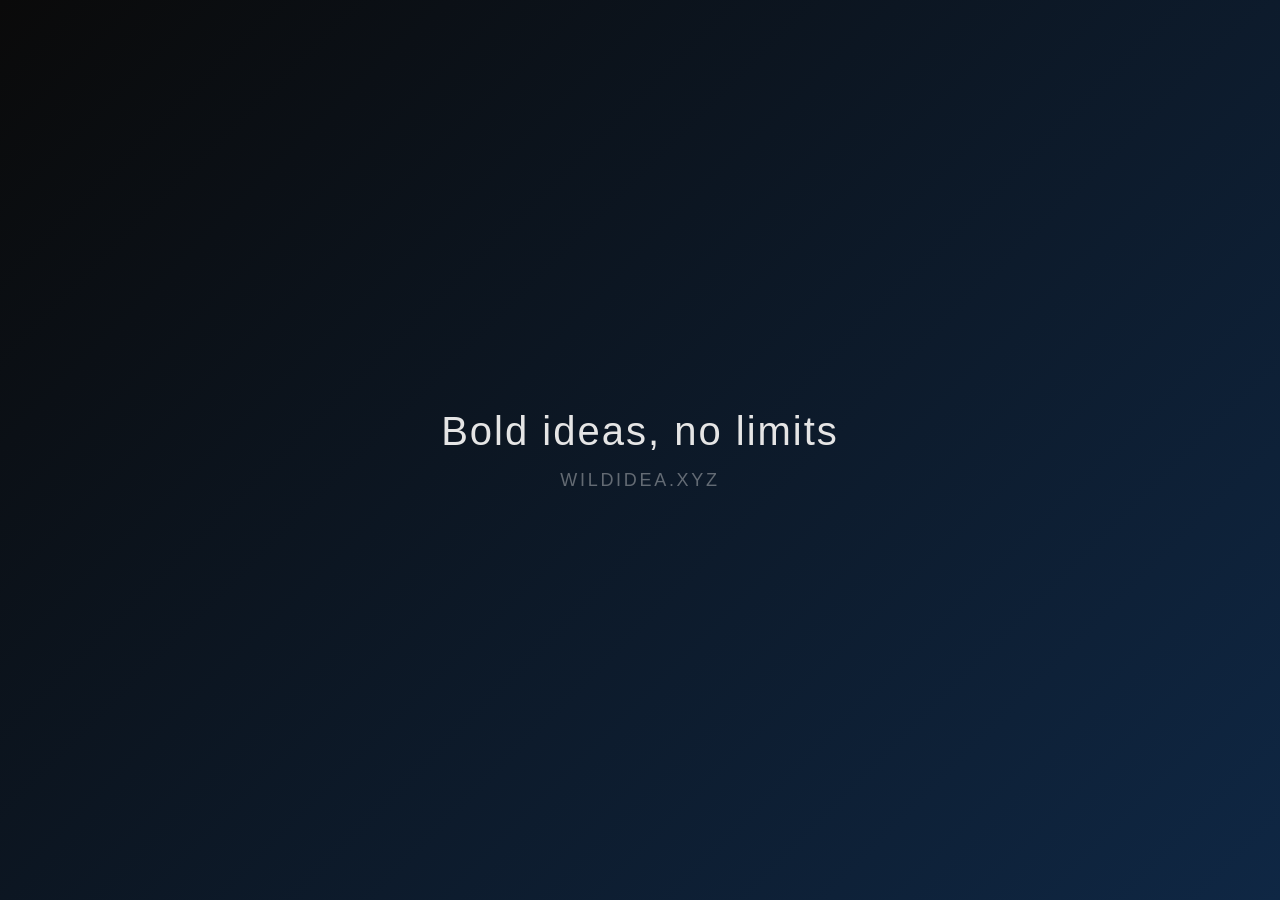
<file: index.html>
<!DOCTYPE html>
<html lang="en">
<head>
  <meta charset="UTF-8">
  <meta name="viewport" content="width=device-width, initial-scale=1.0">
  <link rel="icon" href="favicon.svg" type="image/svg+xml">
  <title>wildidea</title>
  <style>
    *, *::before, *::after {
      margin: 0;
      padding: 0;
      box-sizing: border-box;
    }

    body {
      min-height: 100vh;
      display: flex;
      align-items: center;
      justify-content: center;
      background: linear-gradient(135deg, #0a0a0a, #0f2744);
      color: #e5e5e5;
      font-family: -apple-system, BlinkMacSystemFont, "Segoe UI", Roboto, Helvetica, Arial, sans-serif;
      -webkit-font-smoothing: antialiased;
      -moz-osx-font-smoothing: grayscale;
    }

    .content {
      display: flex;
      flex-direction: column;
      align-items: center;
      gap: 1rem;
      text-align: center;
      padding: 0 1.5rem;
    }

    h1 {
      font-size: clamp(1.5rem, 4vw, 2.5rem);
      font-weight: 300;
      letter-spacing: 0.05em;
    }

    .domain {
      font-size: clamp(0.875rem, 2vw, 1.125rem);
      font-weight: 200;
      letter-spacing: 0.15em;
      text-transform: uppercase;
      opacity: 0.4;
    }
  </style>
</head>
<body>
  <div class="content">
    <h1>Bold ideas, no limits</h1>
    <p class="domain">wildidea.xyz</p>
  </div>
</body>
</html>
</file>
